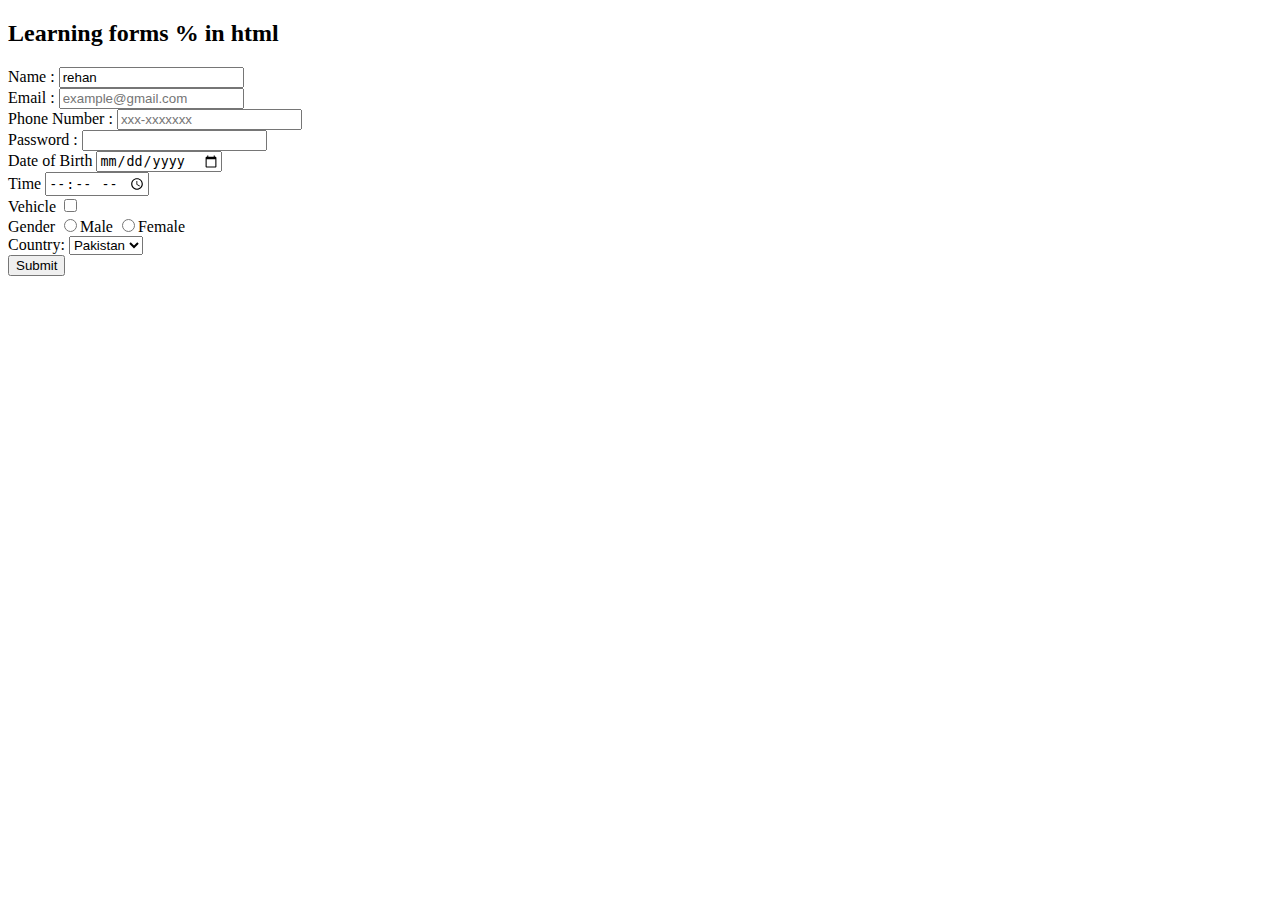
<file: Class2/index.html>
<!DOCTYPE html>
<html lang="en">

<head>
    <meta charset="UTF-8">
    <meta name="viewport" content="width=device-width, initial-scale=1.0">
    <title>Class 2</title>
</head>

<body>
    <h2>Learning forms % in html </h2>

    <!-- div container for forms -->
    <div>
        <!-- form starts here  -->
        <form>
            <div>
                <label for="name">Name :</label>
                <input type="text" id="name" value="rehan" readonly placeholder="Enter your name">
            </div>

            <div>
                <label for="email">Email :</label>
                <input type="email" id="email" placeholder="example@gmail.com" required>
            </div>

            <div>
                <label for="phone">Phone Number :</label>
                <input type="tel" id="phone" placeholder="xxx-xxxxxxx" required>
            </div>

            <div>
                <label for="password">Password :</label>
                <input type="password" id="password">
            </div>

            <div>
                <label for="date">Date of Birth</label>
                <input type="date" id="date">
            </div>

            <div>
                <label for="time">Time</label>
                <input type="time" id="time">
            </div>

            <div>
                <label for="vehicle">Vehicle</label>
                <input type="checkbox" name="vehicle" value="Bike" id="vehicle">
            </div>

            <div>
                <label for="gender">Gender</label>
                <input type="radio" name="gender" value="male" id="gender">Male
                <input type="radio" name="gender" value="female" id="gender">Female
            </div>

            <div>
                <label for="country">Country:</label>
                <select id="country">
                    <option value="pk">Pakistan</option>
                    <option value="us">USA</option>
                    <option value="in">India</option>
                    <option value="uk">UK</option>
                </select>

            </div>

            <div>
                <input type="submit" value="Submit">
            </div>
        </form>
    </div>
</body>

</html>
</file>
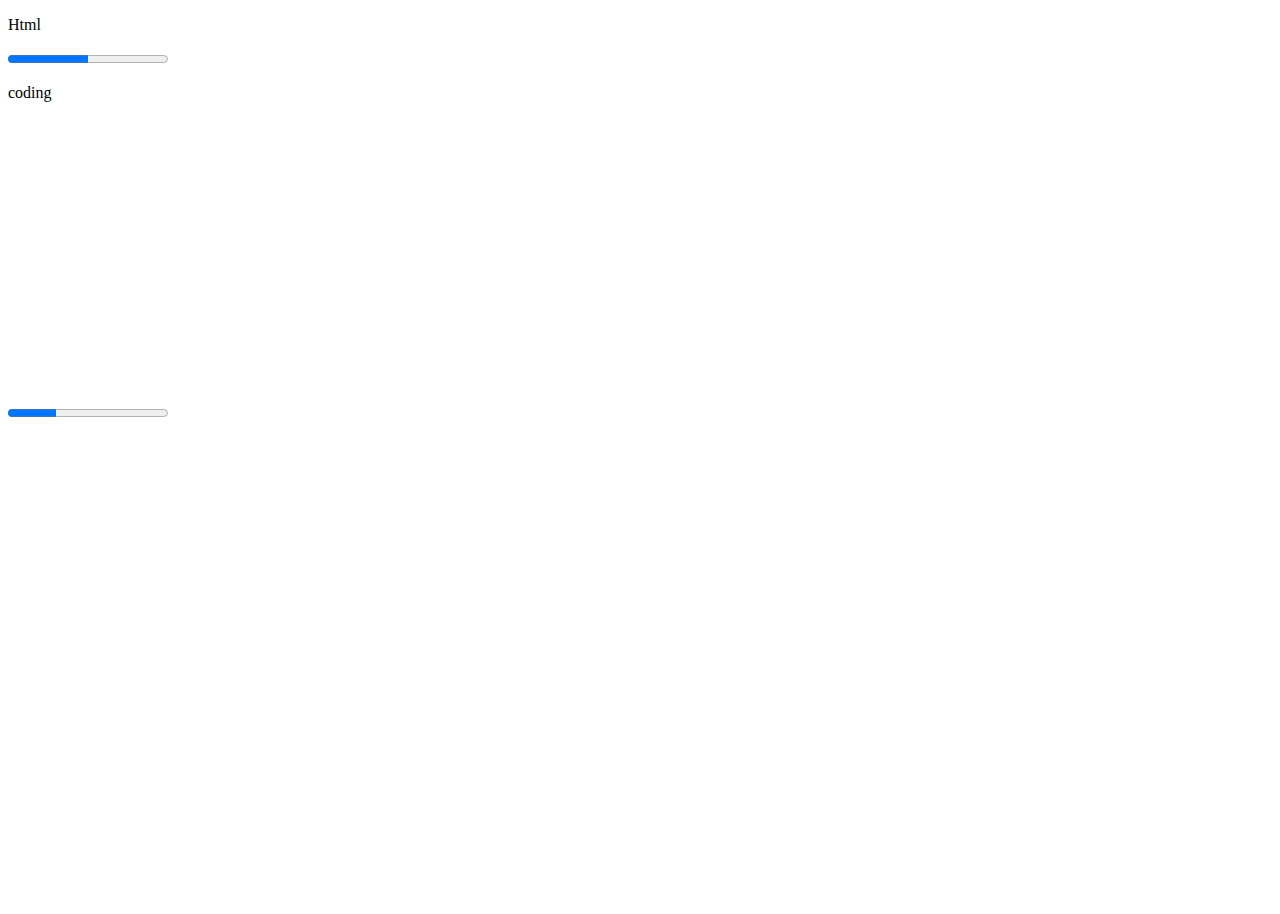
<file: Class2/index2.html>
<!DOCTYPE html>
<html lang="en">

<head>
    <meta charset="UTF-8">
    <meta name="viewport" content="width=device-width, initial-scale=1.0">
    <title>Document</title>
</head>

<body>
    <p>Html</p>
    <progress value="50" max="100"></progress>
    <p>coding</p>
    <progress value="30" max="100"></progress>

    <iframe
        src="https://www.google.com/maps/embed?pb=!1m14!1m12!1m3!1d26454.502844311166!2d71.63084799999999!3d34.023014399999994!2m3!1f0!2f0!3f0!3m2!1i1024!2i768!4f13.1!5e0!3m2!1sen!2s!4v1754133126696!5m2!1sen!2s"
        width="400" height="300" style="border:0;" allowfullscreen="" loading="lazy"
        referrerpolicy="no-referrer-when-downgrade"></iframe>


    <iframe width="853" height="480" src="https://www.youtube.com/embed/ysEN5RaKOlA"
        title="Learn web development as an absolute beginner" frameborder="0"
        allow="accelerometer; autoplay; clipboard-write; encrypted-media; gyroscope; picture-in-picture; web-share"
        referrerpolicy="strict-origin-when-cross-origin" allowfullscreen></iframe>
</body>

</html>
</file>
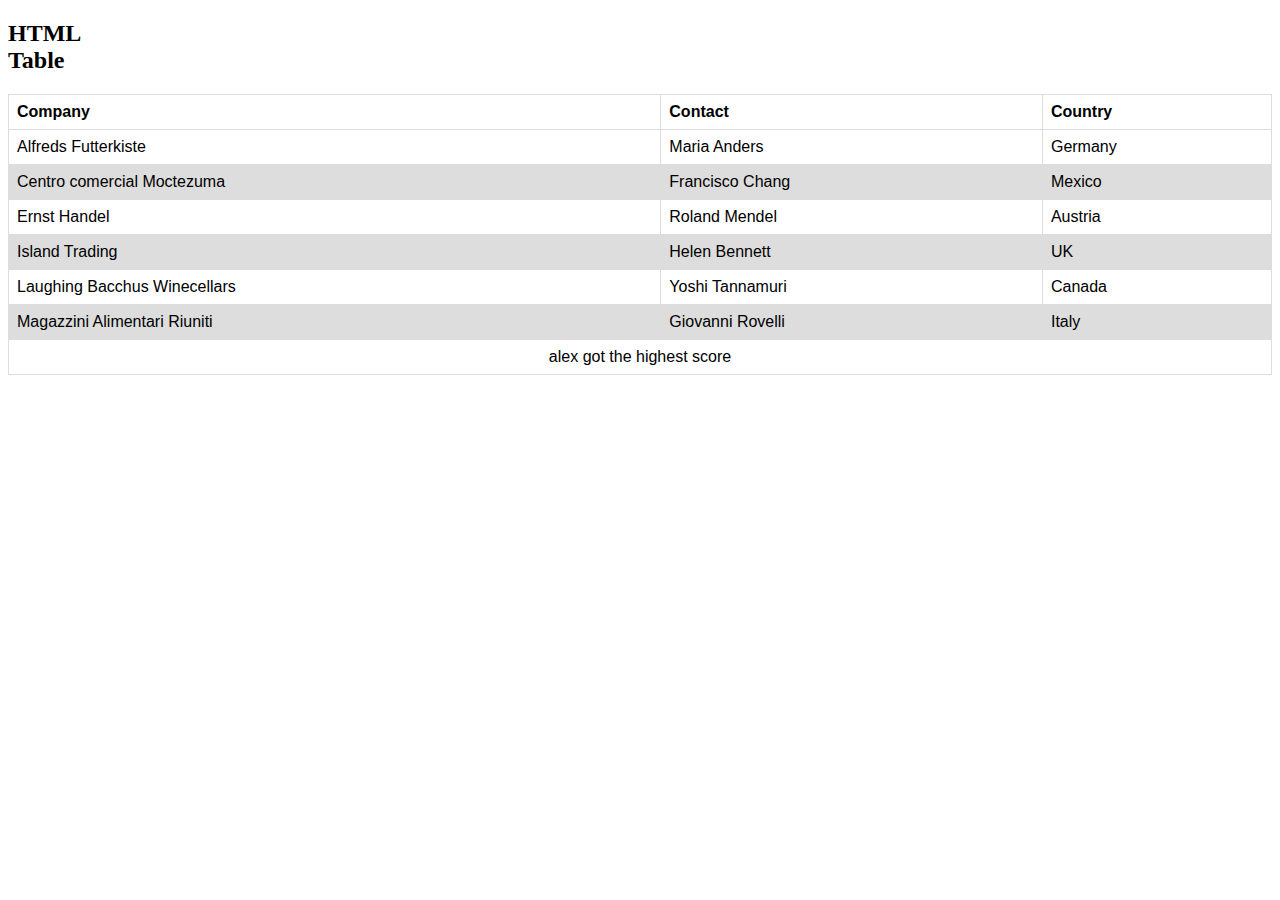
<file: Class2/table.html>
<!DOCTYPE html>
<html>

<head>
    <style>
        table {
            font-family: arial, sans-serif;
            border-collapse: collapse;
            width: 100%;
        }

        td,
        th {
            border: 1px solid #dddddd;
            text-align: left;
            padding: 8px;
        }

        tr:nth-child(even) {
            background-color: #dddddd;
        }
    </style>
</head>

<body>

    <h2>HTML <br /> Table</h2>

    <table>
        <thead>
            <tr>
                <th>Company</th>
                <th>Contact</th>
                <th>Country</th>
            </tr>
        </thead>

        <tbody>
            <tr>
                <td>Alfreds Futterkiste</td>
                <td>Maria Anders</td>
                <td>Germany</td>
            </tr>
            <tr>
                <td>Centro comercial Moctezuma</td>
                <td>Francisco Chang</td>
                <td>Mexico</td>
            </tr>
            <tr>
                <td>Ernst Handel</td>
                <td>Roland Mendel</td>
                <td>Austria</td>
            </tr>
            <tr>
                <td>Island Trading</td>
                <td>Helen Bennett</td>
                <td>UK</td>
            </tr>
            <tr>
                <td>Laughing Bacchus Winecellars</td>
                <td>Yoshi Tannamuri</td>
                <td>Canada</td>
            </tr>
            <tr>
                <td>Magazzini Alimentari Riuniti</td>
                <td>Giovanni Rovelli</td>
                <td>Italy</td>
            </tr>
        </tbody>

        <tfoot>
            <tr>
                <td colspan="3" style="text-align: center;">alex got the highest score</td>
            </tr>
        </tfoot>
    </table>

</body>

</html>
</file>
